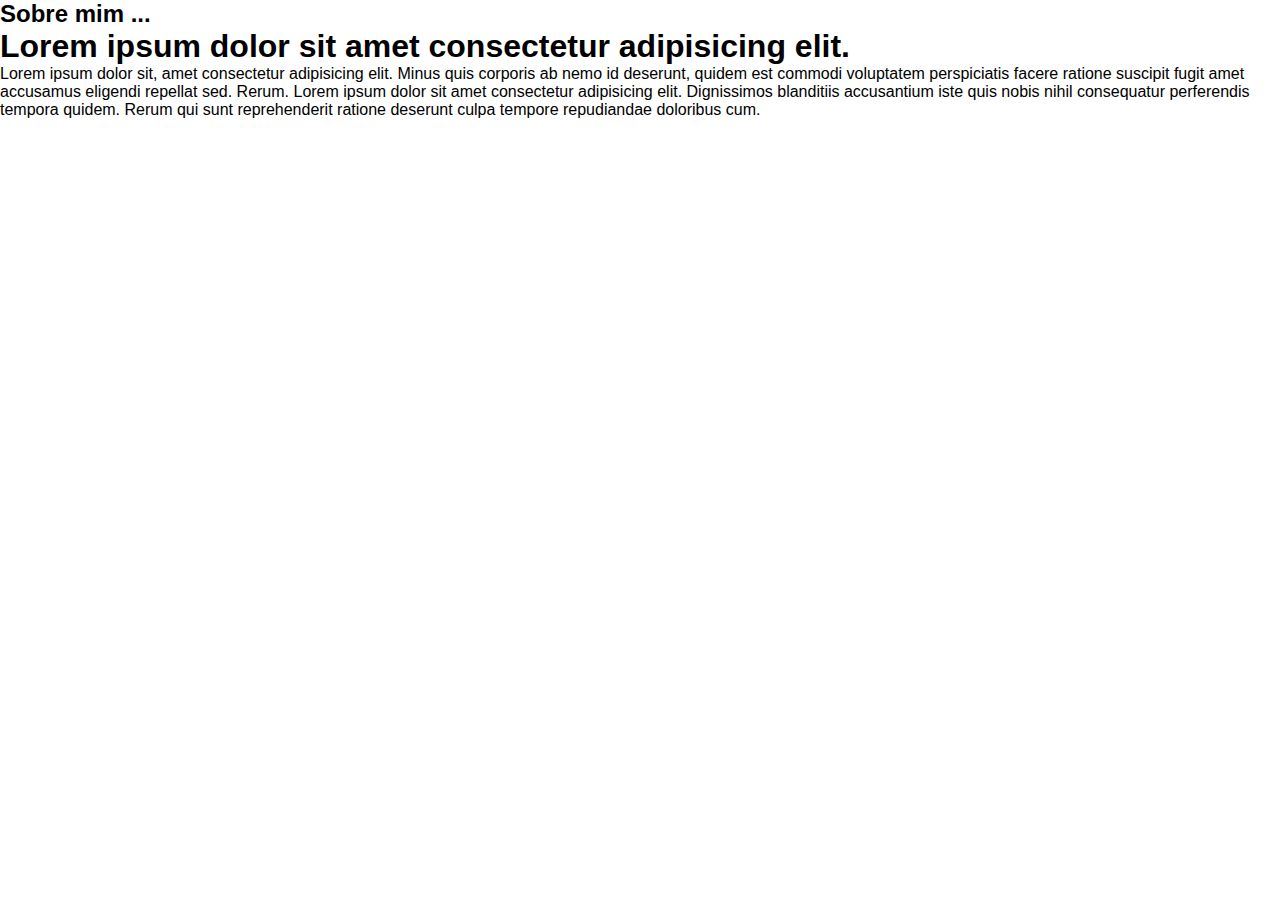
<file: pagHome.html>
<!DOCTYPE html>
<html lang="pt-br">

<head>
    <meta charset="UTF-8">
    <meta name="viewport" content="width=device-width, initial-scale=1.0">
    <title>Document</title>
    <link rel="stylesheet" href="style.css">
</head>

<body>
    <div class="titulos">
        <h2>Sobre mim ... </h2>
        <h1>Lorem ipsum dolor sit amet consectetur adipisicing elit.</h1>
        <p>
            Lorem ipsum dolor sit, amet consectetur adipisicing elit. Minus quis corporis ab nemo id deserunt, quidem est commodi voluptatem perspiciatis facere ratione suscipit fugit amet accusamus eligendi repellat sed. Rerum. Lorem ipsum dolor sit amet consectetur adipisicing elit. Dignissimos blanditiis accusantium iste quis nobis nihil consequatur perferendis tempora quidem. Rerum qui sunt reprehenderit ratione deserunt culpa tempore repudiandae doloribus cum.
        </p>
    </div>
</body>

</html>
</file>
<file: style.css>
* {
    margin: 0;
    padding: 0;
    box-sizing: border-box;
    font-family: 'montserrat', 'Arial';
}

.main {
    width: 100%;
    height: 100vh;
    display: flex;
    background-color: rgb(232, 234, 234);
}

.titulos {
    width: 100%;
    height: 100vh;
}


.titulos > .bnt {
    padding: 0px 30px;
    width: 100%;
    font-weight: 800;
    font-size: 30px;
    color: rgb(85, 85, 85);
    /* so falta estilizar o J */
}

.bnt > p > span {
    color: rgb(125, 42, 232);
}

.bnt {
    display: flex;
    align-items: center;
    justify-content: center;
    margin-top: 25px;
    gap: 69px;


    /* background-color: blueviolet; */
}

.bnt >.B {
    font-weight: 600;
    font-size: 18px;
    border: none;
    background-color: rgb(232, 234, 234);
    color: rgb(85, 85, 85);
    text-decoration: none;
}

.bnt > p {
    font-size: 30px;
    font-weight: 800;
    color: rgb(85, 85, 85)
}



.subti {
    margin: 10px 30px;
    margin-top: 25%;
}

.subti > h1>span {
    color: rgb(125, 42, 232);
}

.subti > h1 {
    font-size: 45px;
    font-weight: 700;
    color: rgb(85, 85, 85);

}

.subti > h2 {
    margin-top: 10px;
    font-weight: 800;
    font-size: 25px;
    color: rgb(85, 85, 85);
}

.subti>p {
    margin-top: 10px;
    text-align: left;
}

.subti>.bnt1 {
    width: 150px;
    height: 40px;
    border-radius: 10px;
    border: solid 2px rgb(125, 42, 232);
    background-color: rgb(125, 42, 232);
    font-size: 15px;
    color: white;
    font-weight: 600;
    margin-right: 20px;

}

.subti >.bnt2 {
    margin-top: 20px;
    width: 150px;
    height: 40px;
    border-radius: 10px;
    border: solid 2px rgb(125, 42, 232);
    background-color: white;
    font-size: 15px;
    color: rgb(125, 42, 232);
    font-weight: 600;

}

.icones {
    width: 10px;
    display: flex;
    margin: 50px;
    gap: 50px;
}

.tfclass  > img{
    width: 50px;
    border-radius: 100px;
}





















.ft {
    width: 100%;
    height: 100vh;
    background-color: rgb(232, 234, 234);
}

.ft > img {
    width: 100%;
}
</file>
